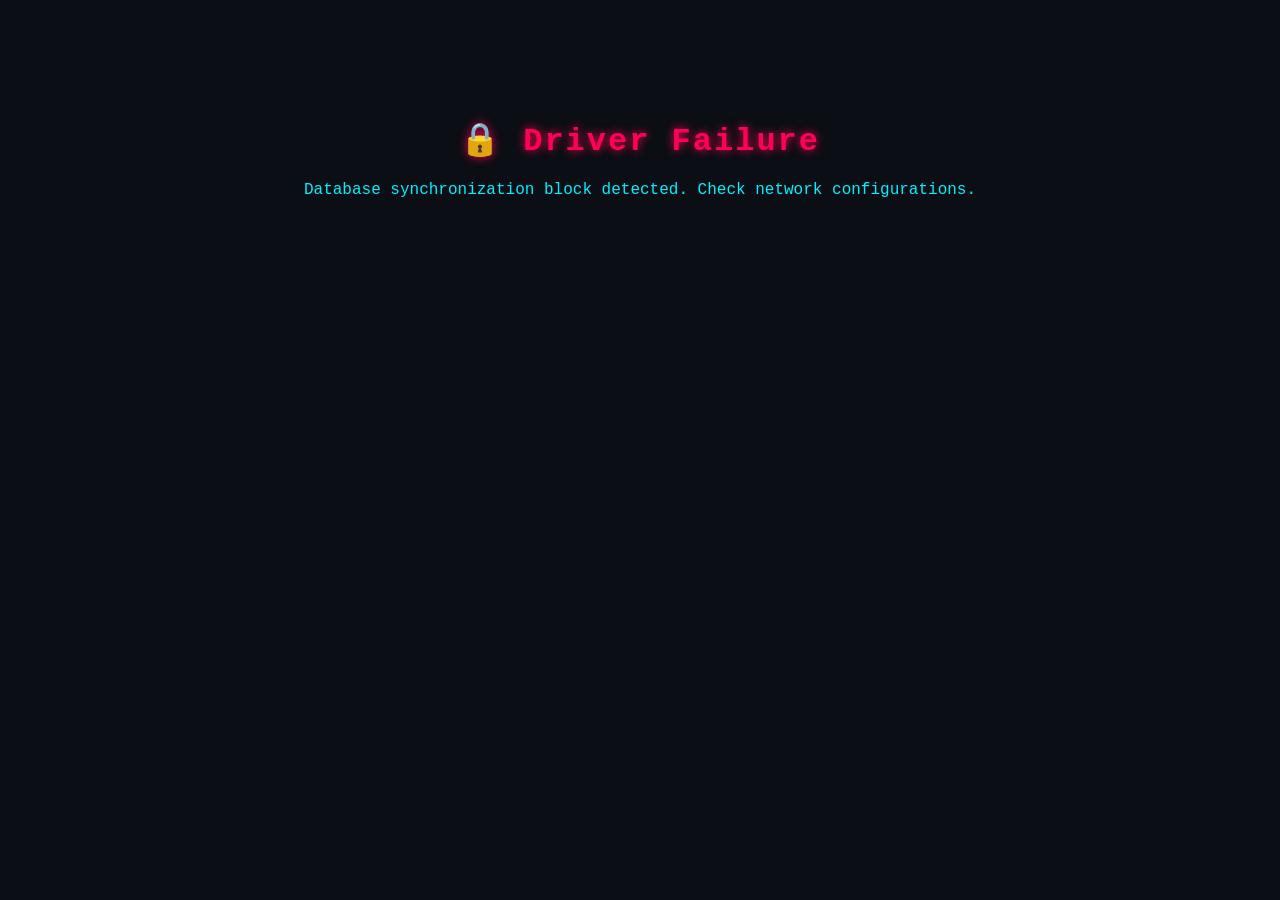
<file: neo_arcade_hardened.html>
<!DOCTYPE html>
<html lang="en">
<head>
<meta charset="UTF-8">
<title>Neo Arcade</title>
<style>
  body {
    background: #0b0e14; 
    color: #00f0ff;
    font-family: 'Courier New', monospace;
    text-align: center;
    padding: 20px;
    margin: 0;
  }
  h1 { 
    color: #ff0055; 
    text-shadow: 0 0 10px #ff0055;
    font-size: 32px;
    letter-spacing: 2px;
  }
  .game-box {
    background: #151a24; 
    max-width: 360px; 
    margin: 20px auto; 
    padding: 20px;
    border-radius: 12px; 
    border: 1px solid #ff0055;
    box-shadow: 0 0 15px rgba(255, 0, 85, 0.2); 
  }
  .game-title { 
    font-size: 22px; 
    color: #fff;
    margin: 0 0 5px 0; 
    text-shadow: 0 0 5px rgba(255,255,255,0.5);
  }
  .game-description { 
    font-size: 13px; 
    color: #8a99ad; 
    margin-bottom: 15px; 
  }
  .play-btn {
    display: inline-block;
    background: #00f0ff; 
    color: #0b0e14;
    padding: 10px 20px;
    text-decoration: none; 
    border-radius: 6px;
    font-weight: bold;
    box-shadow: 0 0 10px rgba(0, 240, 255, 0.4);
    transition: 0.2s;
  }
  .play-btn:hover {
    background: #ff0055;
    color: #fff;
    box-shadow: 0 0 15px #ff0055;
  }
  .left-side-box {
    position: fixed; 
    left: 15px; 
    top: 100px; 
    width: 240px; 
    background: #151a24; 
    padding: 15px;
    border-radius: 12px; 
    border: 1px solid #00f0ff;
    box-shadow: 0 0 15px rgba(0, 240, 255, 0.2);
    text-align: left; 
    z-index: 100; 
    max-height: 500px;
    overflow-y: auto;
  }
  .right-side-box {
    position: fixed; 
    right: 15px; 
    top: 100px; 
    width: 200px; 
    background: #151a24; 
    padding: 15px;
    border-radius: 12px; 
    border: 1px solid #00f0ff;
    box-shadow: 0 0 15px rgba(0, 240, 255, 0.2);
    text-align: left; 
    z-index: 100; 
  }
  .admin-section-title {
    font-size: 11px;
    color: #00f0ff;
    margin: 15px 0 5px 0;
    letter-spacing: 1px;
    border-bottom: 1px dashed #222c3d;
    padding-bottom: 3px;
  }
  .admin-user-row {
    font-size: 12px;
    margin-bottom: 8px;
    border-bottom: 1px solid #222c3d;
    padding-bottom: 5px;
    color: #fff;
  }
  .admin-btn {
    padding: 3px 8px;
    font-size: 11px;
    cursor: pointer;
    border: none;
    border-radius: 4px;
    color: #fff;
    font-weight: bold;
    margin-top: 5px;
  }
  .counter-box {
    margin: 30px auto;
    background: #151a24;
    max-width: 160px;
    padding: 10px;
    border-radius: 8px;
    border: 1px solid #ff0055;
    box-shadow: 0 0 10px rgba(255, 0, 85, 0.1);
  }

  #auth-overlay {
    position: fixed;
    top: 0; left: 0; width: 100%; height: 100%;
    background: #0b0e14;
    z-index: 9999;
    display: flex;
    align-items: center;
    justify-content: center;
  }
  .auth-panel {
    background: #151a24;
    padding: 30px;
    border-radius: 12px;
    border: 2px solid #00f0ff;
    box-shadow: 0 0 25px rgba(0, 240, 255, 0.3);
    max-width: 320px;
    width: 100%;
  }
  .auth-input {
    width: 90%;
    padding: 10px;
    background: #0b0e14;
    border: 1px solid #ff0055;
    color: #00f0ff;
    font-family: monospace;
    margin: 15px 0;
    border-radius: 6px;
    text-align: center;
  }
  .auth-btn {
    background: #ff0055;
    color: #fff;
    border: none;
    padding: 10px 20px;
    font-family: monospace;
    font-weight: bold;
    cursor: pointer;
    border-radius: 6px;
    box-shadow: 0 0 10px rgba(255, 0, 85, 0.4);
    margin-top: 5px;
  }
</style>
</head>
<body>

<div id="auth-overlay">
  <div class="auth-panel" id="auth-panel-box">
    <h2 id="auth-title" style="color:#ff0055;margin-top:0;">// ACCESS GATEWAY</h2>
    <p id="auth-desc" style="font-size:12px;color:#8a99ad;">ENTER NETWORK ACCESS SIGNATURE:</p>
    <input type="text" id="auth-input-field" class="auth-input" placeholder="Username..." onkeydown="if(event.key === 'Enter') processAuthSubmit()">
    <br>
    <button id="auth-submit-btn" class="auth-btn" onclick="processAuthSubmit()">VERIFY</button>
  </div>
</div>

<div class="left-side-box">
  <h3 style="margin:0 0 5px 0; color:#ff0055;">// PROFILE</h3>
  <div id="profile-content" onclick="triggerLogoutPrompt()" style="cursor:pointer;background:#0b0e14;padding:8px;border-radius:4px;border:1px solid #222c3d;">
       Offline
  </div>
  <small style="color:#8a99ad;display:block;margin-top:5px;">(Click profile text to log out)</small>
  
  <div id="admin-console" style="display:none;border-top:1px dashed #222c3d;margin-top:15px;padding-top:10px;">
    <h4 style="margin:0 0 10px 0;color:#ff0055;">// REMOTE CONSOLE</h4>
    
    <div class="admin-section-title">🛑 BANNED GRIDS</div>
    <div id="banned-management-list">None</div>

    <div class="admin-section-title">🟢 ACTIVE GRIDS</div>
    <div id="active-management-list">None</div>
  </div>
</div>

<div class="right-side-box">
  <h3 style="margin:0 0 5px 0; color:#ff0055;">// SYSTEM NOTES</h3>
  <p style="font-size:13px;color:#8a99ad;line-height:1.4;margin:0;">
    SYSTEM STATUS: ONLINE.<br><br>Welcome to the neon terminal. Access verified games below.
  </p>
</div>

<h1>NEO ARCADE SYSTEMS</h1>
<p style="color:#8a99ad;">Select an active net-grid link to deploy game client:</p>

<div class="game-box">
  <h2 class="game-title">Cuphead</h2>
  <p class="game-description">2D Platformer shooter.</p>
  <a href="https://github.io" class="play-btn" target="_blank">Play</a>
</div>

<div class="game-box">
  <h2 class="game-title">Celeste</h2>
  <p class="game-description">Climb the mountain.</p>
  <a href="https://github.io" class="play-btn" target="_blank">Play</a>
</div>

<div class="counter-box">
  <p style="font-size:12px;margin:0;color:#8a99ad;">GRID_VISITS</p>
  <span id="visit-count" style="font-size:22px;font-weight:bold;color:#00f0ff;text-shadow:0 0 5px #00f0ff;">1</span>
</div>

<script>
  var baseRestUrl = "https://xendlckjbpqllbfzmouj.supabase.co/rest/v1"; 
  var publicAnonKey = "eyJhbGciOiJIUzI1NiIsInR5cCI6IkpXVCJ9.eyJpc3MiOiJzdXBhYmFzZSIsInJlZiI6InhlbmRsY2tqYnBxbGxiZnptb3VqIiwicm9sZSI6ImFub24iLCJpYXQiOjE3ODIzMzM0MDIsImV4cCI6MjA5NzkwOTQwMn0.-QJUHl7sCNUE0JFnsVHBPw9sped_oVOp8C6RTvQWYOA";

  var restHeaders = {
    "apikey": publicAnonKey,
    "Authorization": "Bearer " + publicAnonKey,
    "Content-Type": "application/json"
  };

  
  var globalUsersList = [];
  var identifiedUser = null;
  var currentAuthStage = "USERNAME"; 
  var temporaryUsername = ""; // Stores username during sign-up pipeline step

  // Utility: Modern SHA-256 browser hashing engine
  async function sha256(message) {
    const msgBuffer = new TextEncoder().encode(message);
    const hashBuffer = await crypto.subtle.digest('SHA-256', msgBuffer);
    const hashArray = Array.from(new Uint8Array(hashBuffer));
    return hashArray.map(b => b.toString(16).padStart(2, '0')).join('');
  }

  function showAuthScreen(stage) {
    currentAuthStage = stage;
    var overlay = document.getElementById("auth-overlay");
    var title = document.getElementById("auth-title");
    var desc = document.getElementById("auth-desc");
    var field = document.getElementById("auth-input-field");
    
    field.value = "";
    overlay.style.display = "flex";
    field.focus();

    if (stage === "USERNAME") {
      title.innerText = "// ACCESS GATEWAY";
      desc.innerText = "ENTER NETWORK ACCESS SIGNATURE:";
      field.type = "text";
      field.placeholder = "Username...";
    } else if (stage === "LOGIN_PASSWORD") {
      title.innerText = "🔑 VERIFICATION REQUIRED";
      desc.innerText = "ENTER PASSWORD FOR THIS PROFILE:";
      field.type = "password";
      field.placeholder = "Enter Password...";
    } else if (stage === "REGISTER_PASSWORD") {
      title.innerText = "🆕 PROFILE NOT FOUND";
      desc.innerText = "CREATE A SECURE PASSWORD TO REGISTER ACCOUNT:";
      field.type = "password";
      field.placeholder = "Create Password...";
    } else if (stage === "ADMIN_PASSWORD") {
      title.innerText = "🔒 HIGH SECURITY";
      desc.innerText = "ENTER ADMINISTRATIVE AUTH TOKEN:";
      field.type = "password";
      field.placeholder = "Admin Password...";
    } else if (stage === "OVERRIDE") {
      title.innerText = "🚨 TERMINAL LOCKED";
      desc.innerText = "ENTER BYPASS CODE TO RETRY REGISTRATION:";
      field.type = "password";
      field.placeholder = "Bypass Key...";
    } else if (stage === "LOGOUT") {
      title.innerText = "// TERMINATE SESSION";
      desc.innerText = "ENTER SECURE CLOSURE PIN:";
      field.type = "password";
      field.placeholder = "Logout Password...";
    }
  }

  async function processAuthSubmit() {
    var val = document.getElementById("auth-input-field").value.trim();
    if(!val) return;

    if (currentAuthStage === "USERNAME") {
      if (!Array.isArray(globalUsersList)) {
        alert("Database connection sync error. Please try again.");
        return;
      }

      temporaryUsername = val.toLowerCase();

      if (!/^[a-z0-9_]{3,20}$/.test(temporaryUsername)) {
        alert("Username must be 3-20 characters and contain only letters, numbers, and underscores.");
        return;
      }
      var match = globalUsersList.find(u => u.username && u.username.toLowerCase() === temporaryUsername);
      
      if (match) {
        identifiedUser = match;
        if (match.is_banned) {
          document.getElementById("auth-panel-box").innerHTML = "<h2 style='color:#ff0055;'>❌ TERMINATED</h2><p style='color:#8a99ad;font-size:12px;'>Hardware signature blacklisted from net grid.</p>";
          return;
        }
        
        // If the matching user profile already has a modern hashed password saved, verify it
        if (match.password_hash) {
          showAuthScreen("LOGIN_PASSWORD");
        } else {
          grantAccess();
        }
      } else {
        // Feature Upgrade: If name doesn't match database records, offer registration interface right away!
        showAuthScreen("REGISTER_PASSWORD");
      }
    } 
    else if (currentAuthStage === "LOGIN_PASSWORD") {
      var computedHash = await sha256(val);
      if (computedHash === identifiedUser.password_hash) {
        grantAccess();
      } else {
        alert("ACCESS DENIED: Password incorrect.");
        showAuthScreen("USERNAME");
      }
    }
    else if (currentAuthStage === "REGISTER_PASSWORD") {
      var newHash = await sha256(val);
      try {
        // Safely insert user registration structure details onto live remote table backend parameters
        let registerResponse = await fetch(`${baseRestUrl}/users`, {
          method: "POST",
          headers: {
            ...restHeaders,
            "Prefer": "return=representation"
          },
          body: JSON.stringify({
            username: temporaryUsername,
            password_hash: newHash,
            role: "player",
            is_banned: false
          })
        });

        if (!registerResponse.ok) {
          const err = await registerResponse.text();
          throw new Error(err);
        }

        alert("Account verified and deployed onto live matrix registry network!");
        // Re-pull database tables so the session loads successfully
        let res = await fetch(`${baseRestUrl}/users`, { method: "GET", headers: restHeaders });
        globalUsersList = await res.json();
        identifiedUser = globalUsersList.find(
          u => u.username &&
          u.username.toLowerCase() === temporaryUsername
        );

        if (!identifiedUser) {
          throw new Error("User record not found after registration.");
        }
        
        grantAccess();
      } catch(e) {
        console.error(e);
        alert("Registration link dropped. Database parameters rejected schema requirements.");
        showAuthScreen("USERNAME");
      }
    }
    else if (currentAuthStage === "LOGOUT") {
      alert("Terminal Session Dropped smoothly.");
      location.reload();
    }
  }

  function grantAccess() {
    document.getElementById("auth-overlay").style.display = "none";
    var displayRole = identifiedUser.role ? identifiedUser.role.toUpperCase() : "PLAYER";
    document.getElementById("profile-content").innerHTML = `<b>SEC_LEVEL: ${displayRole}</b><br>ID: ${identifiedUser.username}`;
    
    let c = localStorage.getItem('my_website_visits');
    c = c ? parseInt(c) + 1 : 1;
    localStorage.setItem('my_website_visits', c);
    if(document.getElementById('visit-count')) { document.getElementById('visit-count').innerText = c; }

    if (identifiedUser.role === "admin") { loadAdminConsole(globalUsersList); }
  }

  function triggerLogoutPrompt() {
    showAuthScreen("LOGOUT");
  }

  async function loadAdminConsole(allUsers) {
    try {
      document.getElementById("admin-console").style.display = "block";
      var bannedContainer = document.getElementById("banned-management-list");
      var activeContainer = document.getElementById("active-management-list");
      bannedContainer.innerHTML = ""; activeContainer.innerHTML = "";
      var hasBanned = false, hasActive = false;

      if(Array.isArray(allUsers)) {
        allUsers.forEach((user) => {
          if(user.role === 'admin') return;
          var row = document.createElement("div");
          row.className = "admin-user-row";
          row.innerHTML = `<b>${user.username}</b><br>`;
          var toggleBtn = document.createElement("button");
          toggleBtn.className = "admin-btn";
          
          if (user.is_banned) {
            hasBanned = true;
            toggleBtn.style.background = "#28a745"; toggleBtn.innerText = "Unban User";
            toggleBtn.onclick = async function() {
              await fetch(`${baseRestUrl}/users?username=eq.${encodeURIComponent(user.username)}`, {
                method: "PATCH", headers: restHeaders, body: JSON.stringify({ is_banned: false })
              });
              alert(`User unlocked.`); location.reload();
            };
            row.appendChild(toggleBtn); bannedContainer.appendChild(row);
          } else {
            hasActive = true;
            toggleBtn.style.background = "#dc3545"; toggleBtn.innerText = "Terminate";
            toggleBtn.onclick = async function() {
              await fetch(`${baseRestUrl}/users?username=eq.${encodeURIComponent(user.username)}`, {
                method: "PATCH", headers: restHeaders, body: JSON.stringify({ is_banned: true })
              });
              alert(`User terminated.`); location.reload();
            };
            row.appendChild(toggleBtn); activeContainer.appendChild(row);
          }
        });
      }
      if(!hasBanned) bannedContainer.innerHTML = "<span style='font-size:11px;color:#8a99ad;'>No banned accounts.</span>";
      if(!hasActive) activeContainer.innerHTML = "<span style='font-size:11px;color:#8a99ad;'>No active accounts.</span>";
    } catch(e) { console.error(e); }
  }

  async function bootEngine() {
    try {
      let res = await fetch(`${baseRestUrl}/users`, { method: "GET", headers: restHeaders });

      if (!res.ok) {
        throw new Error(`Database error: ${res.status}`);
      }

      globalUsersList = await res.json();

      if (!Array.isArray(globalUsersList)) {
        throw new Error("Users table did not return an array.");
      }

      showAuthScreen("USERNAME");
    } catch(e) {
      console.error(e);
      document.body.innerHTML = "<div style='margin-top:100px;'><h1>🔒 Driver Failure</h1><p>Database synchronization block detected. Check network configurations.</p></div>";
    }
  }

  bootEngine();
</script>
</body>
</html>
</file>
